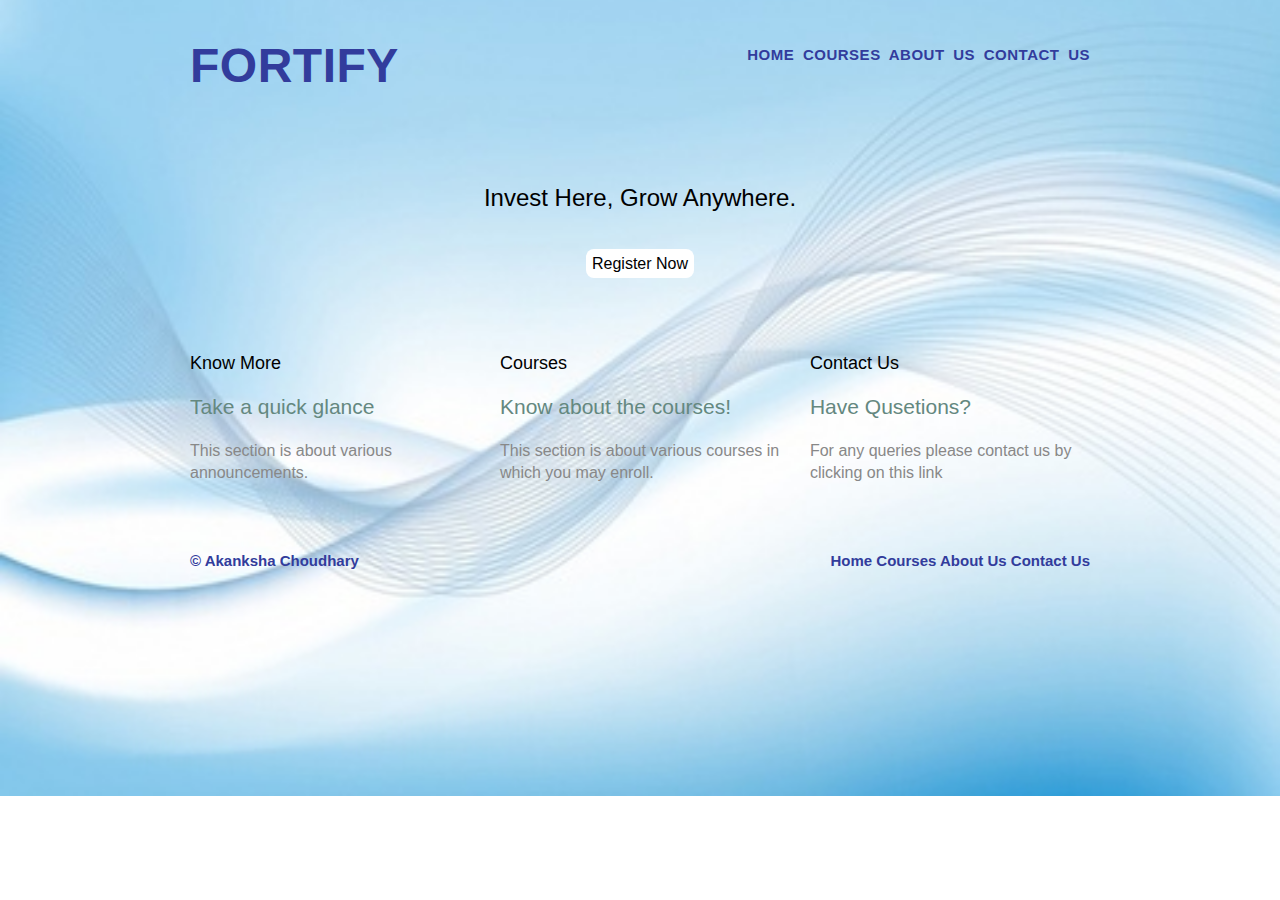
<file: index.html>
<!DOCTYPE html>
<html lang="en">
<head>
    <meta charset="UTF-8">
    <meta name="viewport" content="width=device-width, initial-scale=1.0">
    <meta http-equiv="X-UA-Compatible" content="ie=edge">
    <title>Fortify</title>
    <link rel="stylesheet" href="style.css">
</head>
<body class="bg">
    <header class="primary-header container group">
        <h1 class="logo">
            <a class="mlogo" href="index.html">Fortify</a>
        </h1>
        <nav class="nav primary-nav">
            <a href="index.html">Home</a>
            <a href="course.html">Courses</a>
            <a href="about.html">About Us</a>
            <a href="contact.html">Contact Us</a>
        </nav>
    </header>

    <!-- Main Section -->
    <section class="hero container">
        <p class="end">Invest Here, Grow Anywhere.</p>
        <a class="btnn" href="register.html">Register Now</a>
    </section>

    <!-- Other Section -->
    <section class="grid">
        <section class="teaser col-1-3">
            <a href="announcement.html">
                <h4 style="color: black; ">Know More</h4>
                <h3>Take a quick glance</h3>
            </a>
            <p>This section is about various announcements.</p>
        </section><!--

        --><section class="teaser col-1-3">
            <a href="course.html">
                <h4 style="color: black;">Courses</h4>
                <h3>Know about the courses!</h3>
            </a>
            <p>This section is about various courses in which you may enroll.</p>
        </section><!--

        --><section class="teaser col-1-3">
            <a href="contact.html">
                <h4 style="color: black;">Contact Us</h4>
                <h3>Have Qusetions?</h3>
            </a>
            <p>For any queries please contact us by clicking on this link</p>
        </section>

    </section>

    <!-- Footer -->
    <footer class="primary-footer container group">
        <small>&copy; Akanksha Choudhary</small>
        <nav class="nav">
            <a href="index.html">Home</a>
            <a href="course.html">Courses</a>
            <a href="about.html">About Us</a>
            <a href="contact.html">Contact Us</a>
        </nav>
    </footer>
</body>
</html>
</file>
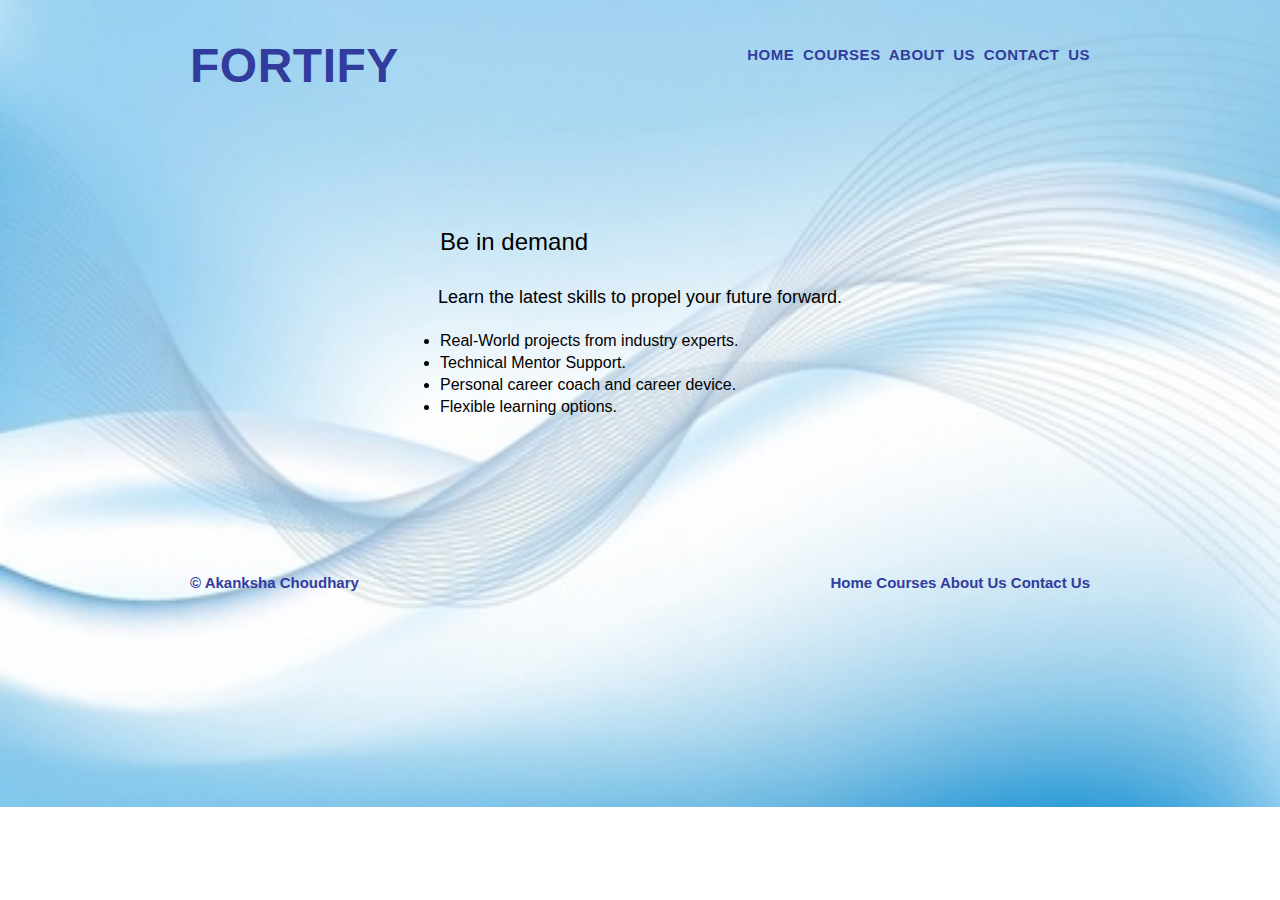
<file: about.html>
<!DOCTYPE html>
<html lang="en">
<head>
    <meta charset="UTF-8">
    <meta name="viewport" content="width=device-width, initial-scale=1.0">
    <meta http-equiv="X-UA-Compatible" content="ie=edge">
    <title>About-Fortify</title>
    <link rel="stylesheet" href="style.css">
</head>
<body class="bg">
    <header class="primary-header container group">
        <h1 class="logo">
            <a class="mlogo" href="index.html">Fortify</a>
        </h1>
        <nav class="nav primary-nav">
            <a href="index.html">Home</a>
            <a href="course.html">Courses</a>
            <a href="about.html">About Us</a>
            <a href="contact.html">Contact Us</a>
        </nav>
    </header>
    <br><br><br>

    <section class="end">
        <h2 style="display: inline-block; width: 400px; text-align: left;color: black;">Be in demand</h2>
        <br><br>
        <h4 class="end">Learn the latest skills to propel your future forward.</h4>
    </section>
    <section>
        <div class="end">
            <ul style="display: inline-block; width: 400px; text-align: left;list-style-type: disc;">
                <li>Real-World projects from industry experts.</li>
                <li>Technical Mentor Support.</li>
                <li>Personal career coach and career device.</li>
                <li>Flexible learning options.</li>
            </ul>
        </div>
    </section>
    <br><br><br><br><br>

    <!-- Footer -->
    <footer class="primary-footer container group">
        <small>&copy; Akanksha Choudhary</small>
        <nav class="nav">
            <a href="index.html">Home</a>
            <a href="course.html">Courses</a>
            <a href="about.html">About Us</a>
            <a href="contact.html">Contact Us</a>
        </nav>
    </footer>
</body>
</html>
</file>
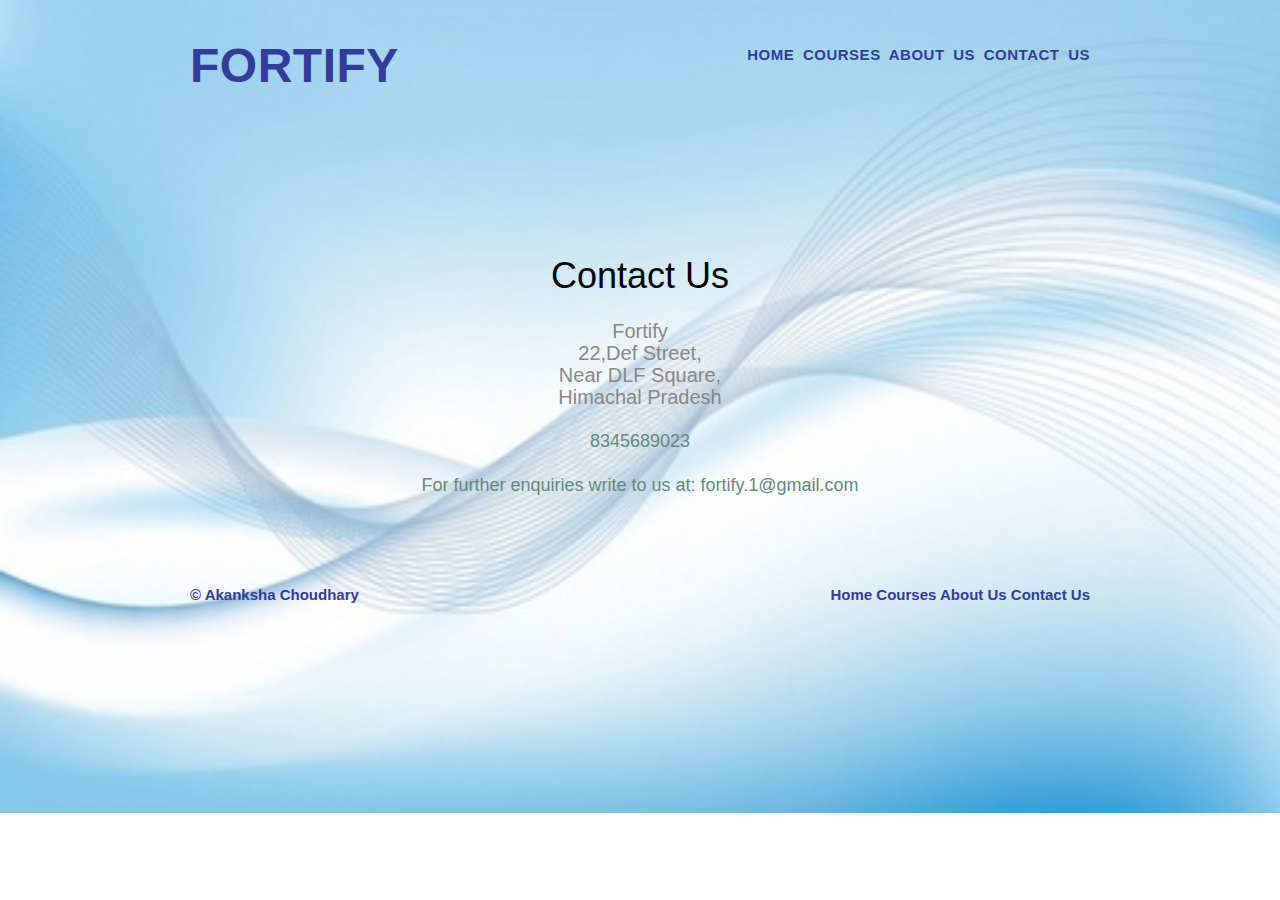
<file: contact.html>
<!DOCTYPE html>
<html lang="en">
<head>
    <meta charset="UTF-8">
    <meta name="viewport" content="width=device-width, initial-scale=1.0">
    <meta http-equiv="X-UA-Compatible" content="ie=edge">
    <title>Contact Us</title>
    <link rel="stylesheet" href="style.css">
</head>
<body class="bg">
    <header class="primary-header container group">
        <h1 class="logo">
            <a class="mlogo" href="index.html">Fortify</a>
        </h1>
        <nav class="nav primary-nav">
            <a href="index.html">Home</a>
            <a href="course.html">Courses</a>
            <a href="about.html">About Us</a>
            <a href="contact.html">Contact Us</a>
        </nav>
    </header>

    <div class="contact-content">
        <h1>Contact Us</h1>
        <div class="address-holder">
            <p>
                <b>Fortify<br/>
                22,Def Street,<br/>
                Near DLF Square,<br/>
                Himachal Pradesh</b>
            </p>
            <h4>8345689023</h4>
            <h4>For further enquiries write to us at:<i> fortify.1@gmail.com</i></h4>
        </div>
    </div>
    <br>

    <!-- Footer -->
    <footer class="primary-footer container group">
        <small>&copy; Akanksha Choudhary</small>
        <nav class="nav">
            <a href="index.html">Home</a>
            <a href="course.html">Courses</a>
            <a href="about.html">About Us</a>
            <a href="contact.html">Contact Us</a>
        </nav>
    </footer>

</body>
</html>
</file>
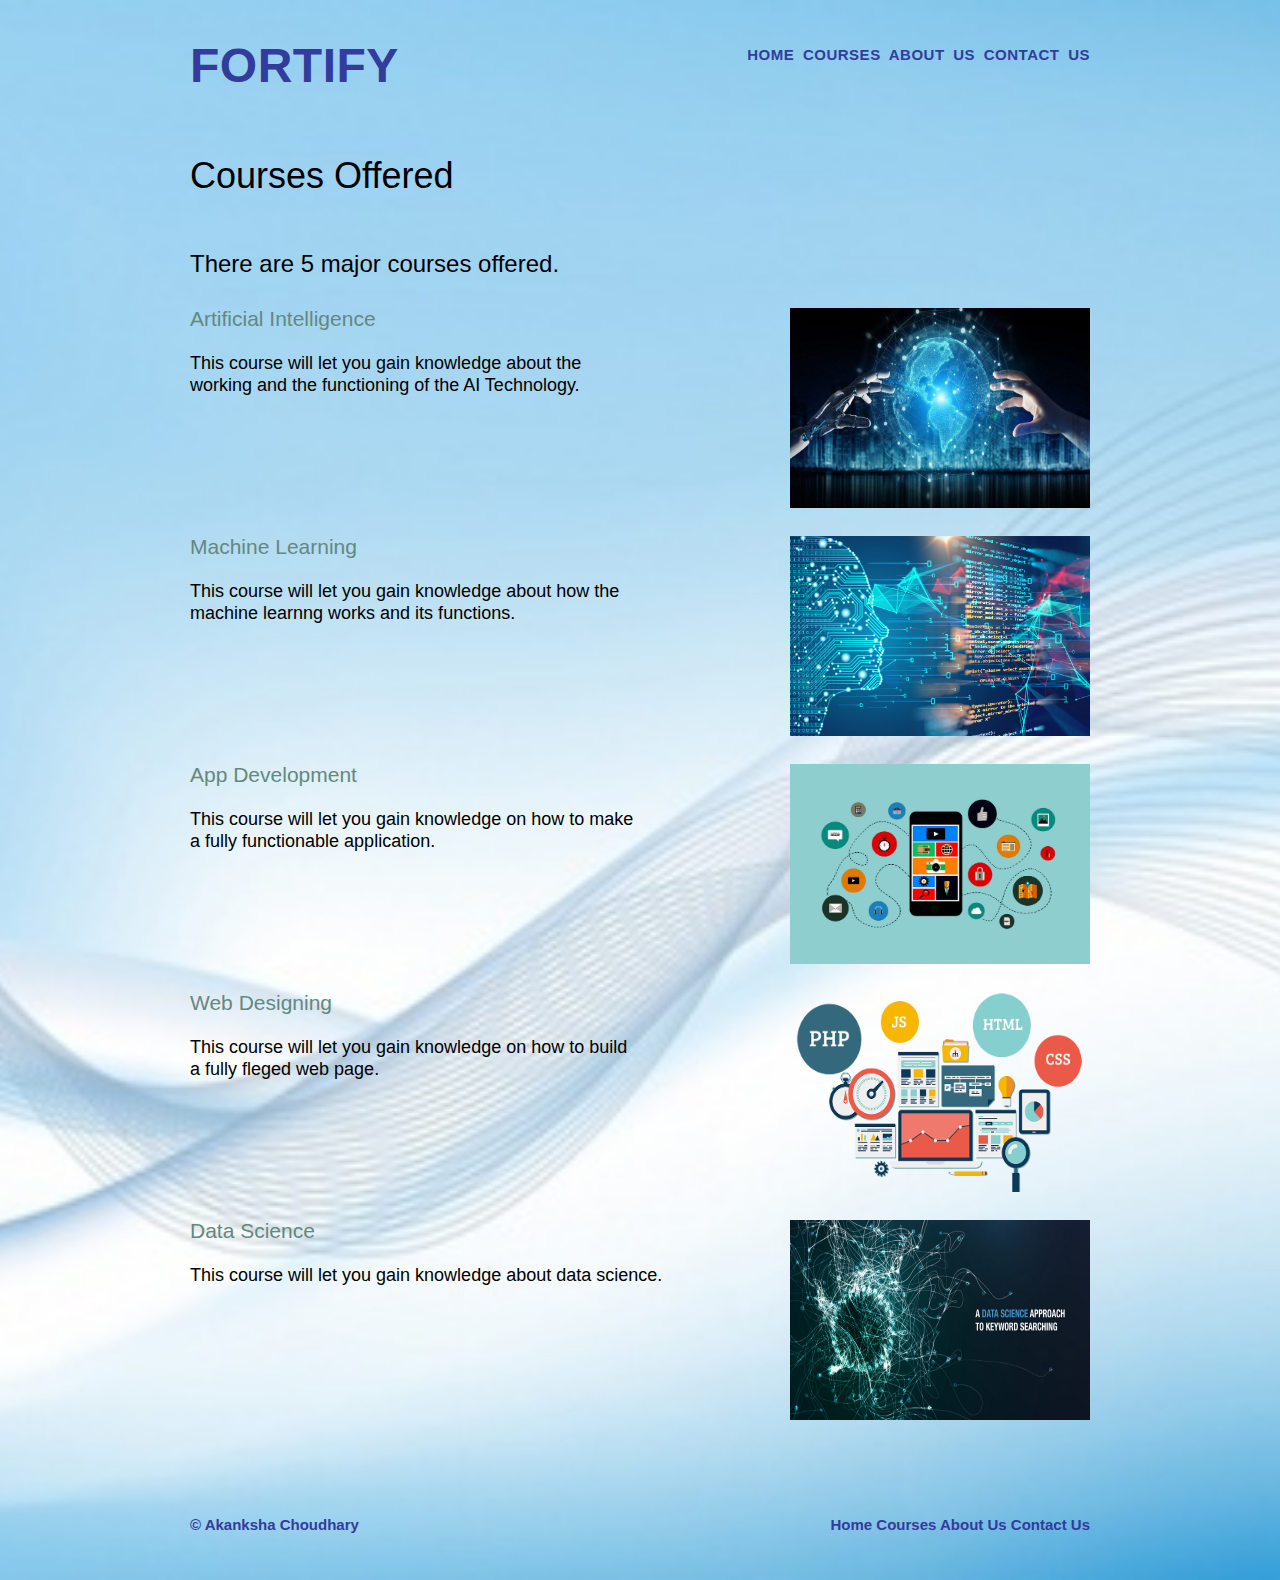
<file: course.html>
<!DOCTYPE html>
<html lang="en">
<head>
    <meta charset="UTF-8">
    <meta name="viewport" content="width=device-width, initial-scale=1.0">
    <meta http-equiv="X-UA-Compatible" content="ie=edge">
    <title>Courses</title>
    <link rel="stylesheet" href="style.css">
</head>
<body class="bg">
    <header class="primary-header container group">
        <h1 class="logo">
            <a class="mlogo" href="index.html">Fortify</a>
        </h1>
        <nav class="nav primary-nav">
            <a href="index.html">Home</a>
            <a href="course.html">Courses</a>
            <a href="about.html">About Us</a>
            <a href="contact.html">Contact Us</a>
        </nav>
    </header>

    <div class="end">
        <h1 style="display: inline-block; width: 900px; text-align: left;color: black;">Courses Offered</h1>
        <br><br>
        <section>
            <h2 class="end" style="display: inline-block; width: 900px; text-align: left;color: black;">There are 5 major courses offered.</h2>
            <br><br>
        </section>
    </div>

    <section class="end">
        <section style="display: inline-block; width: 900px; text-align: left;color: black;">
            <h3 style="display: inline-block;">Artificial Intelligence</h3>
            <table border="2" align="right" >
                <tr>
                    <td>
                        <img src="images/ai.jpg" alt="Artifical Intelligence" width="300px" height="200px">
                    </td>
                </tr>
            </table>
            <br><h4 style="color: black; display: inline-block;">This course will let you gain knowledge about the <br> working  and the functioning of the AI Technology.</h4>
        </section><br><br>
        <!--

        -->
        <section style="display: inline-block; width: 900px; text-align: left;color: black;">
            <h3 style="display: inline-block;">Machine Learning </h3>
            <table border="2" align="right" >
                <tr>
                    <td>
                        <img src="images/ml.jpg" alt="Machine Learning" width="300px" height="200px">
                    </td>
                </tr>
            </table>
            <br><h4 style="color: black; display: inline-block;">This course will let you gain knowledge about how the <br> machine learnng works and its functions.</h4>
        </section><br><br>
        <!--

        -->
        <section style="display: inline-block; width: 900px; text-align: left;color: black;">
            <h3 style="display: inline-block;">App Development</h3>
            <table border="2" align="right" >
                <tr>
                    <td>
                        <img src="images/Appdev.jpg" alt="App Development" width="300px" height="200px">
                    </td>
                </tr>
            </table>
            <br><h4 style="color: black; display: inline-block;">This course will let you gain knowledge on how to make <br> a fully functionable application.</h4>
        </section><br><br>
        <!--

        -->
        <section style="display: inline-block; width: 900px; text-align: left;color: black;">
            <h3 style="display: inline-block;">Web Designing</h3>
            <table border="2" align="right" >
                <tr>
                    <td>
                        <img src="images/web.png" alt="Web Designing" width="300px" height="200px">
                    </td>
                </tr>
            </table>
            <br><h4 style="color: black; display: inline-block;">This course will let you gain knowledge on how to build <br> a fully fleged web page.</h4>
        </section><br><br>
        <!--

        -->
        <section style="display: inline-block; width: 900px; text-align: left;color: black;">
            <h3 style="display: inline-block;">Data Science</h3>
            <table border="2" align="right" >
                <tr>
                    <td>
                        <img src="images/ds.jpg" alt="Data Science" width="300px" height="200px">
                    </td>
                </tr>
            </table>
            <br><h4 style="color: black; display: inline-block;">This course will let you gain knowledge about data science.</h4>
        </section>
    </section><br><br>


    <!-- Footer -->
    <footer class="primary-footer container group">
        <small>&copy; Akanksha Choudhary</small>
        <nav class="nav">
            <a href="index.html">Home</a>
            <a href="course.html">Courses</a>
            <a href="about.html">About Us</a>
            <a href="contact.html">Contact Us</a>
        </nav>
    </footer>

</body>
</html>
</file>
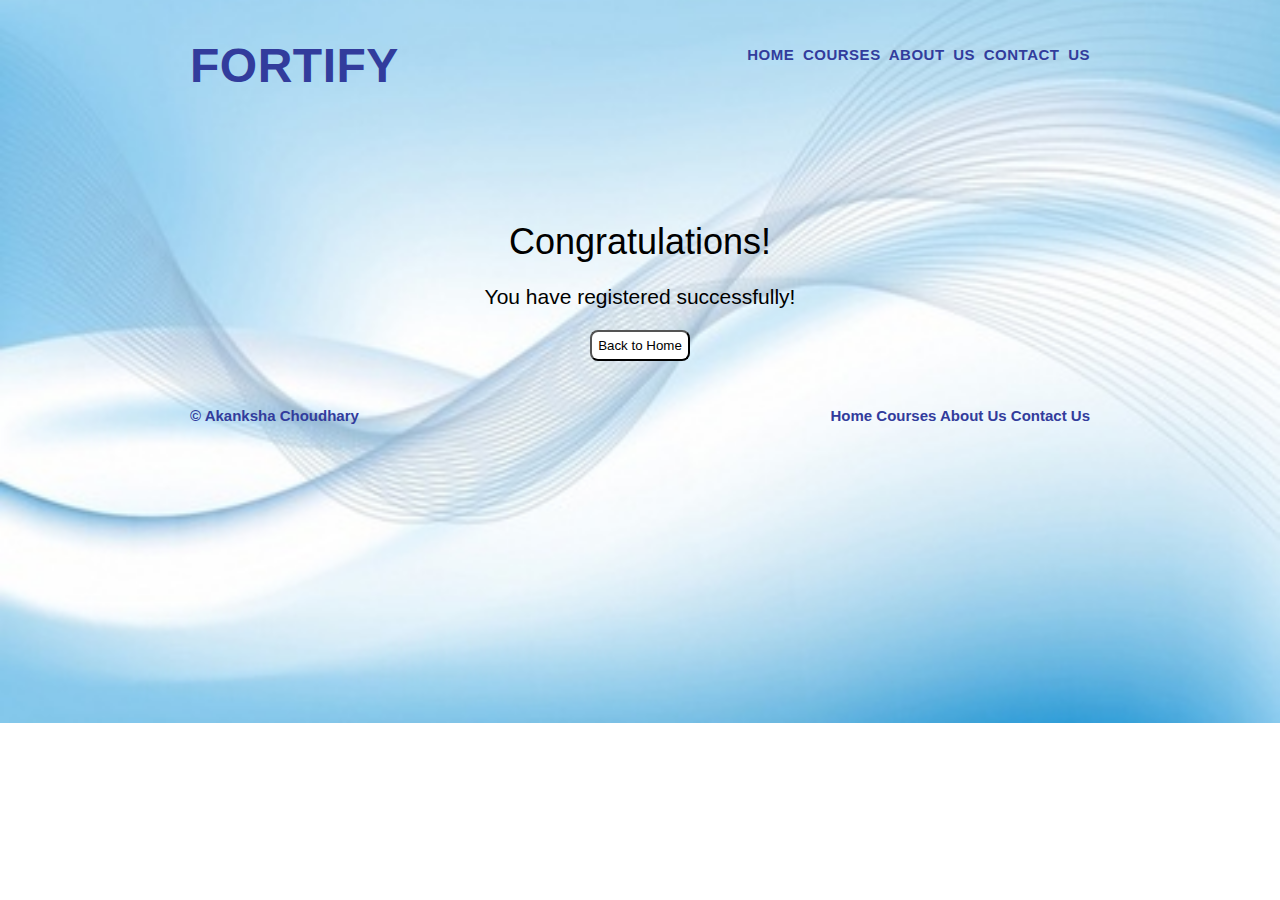
<file: end.html>
<!DOCTYPE html>
<html lang="en">
<head>
    <meta charset="UTF-8">
    <meta name="viewport" content="width=device-width, initial-scale=1.0">
    <meta http-equiv="X-UA-Compatible" content="ie=edge">
    <title>Fortify-Complete Registration</title>
    <link rel="stylesheet" href="style.css">
</head>
<body class="bg">
    <header class="primary-header container group">
        <h1 class="logo">
            <a class="mlogo" href="index.html">Fortify</a>
        </h1>
        <nav class="nav primary-nav">
            <a href="index.html">Home</a>
            <a href="course.html">Courses</a>
            <a href="about.html">About Us</a>
            <a href="contact.html">Contact Us</a>
        </nav>
    </header>
    <br><br><br>

    <div>
        <h1 class="end">Congratulations!</h1>
        <h3 class="end">You have registered successfully!</h3>
    </div>
    <div style="text-align: center;">
        <button class="btnn" onclick="location.href='index.html'">Back to Home</button>
    </div>

    <!-- Footer -->
    <footer class="primary-footer container group">
        <small>&copy; Akanksha Choudhary</small>
        <nav class="nav">
            <a href="index.html">Home</a>
            <a href="course.html">Courses</a>
            <a href="about.html">About Us</a>
            <a href="contact.html">Contact Us</a>
        </nav>
    </footer>
</body>
</html>
</file>
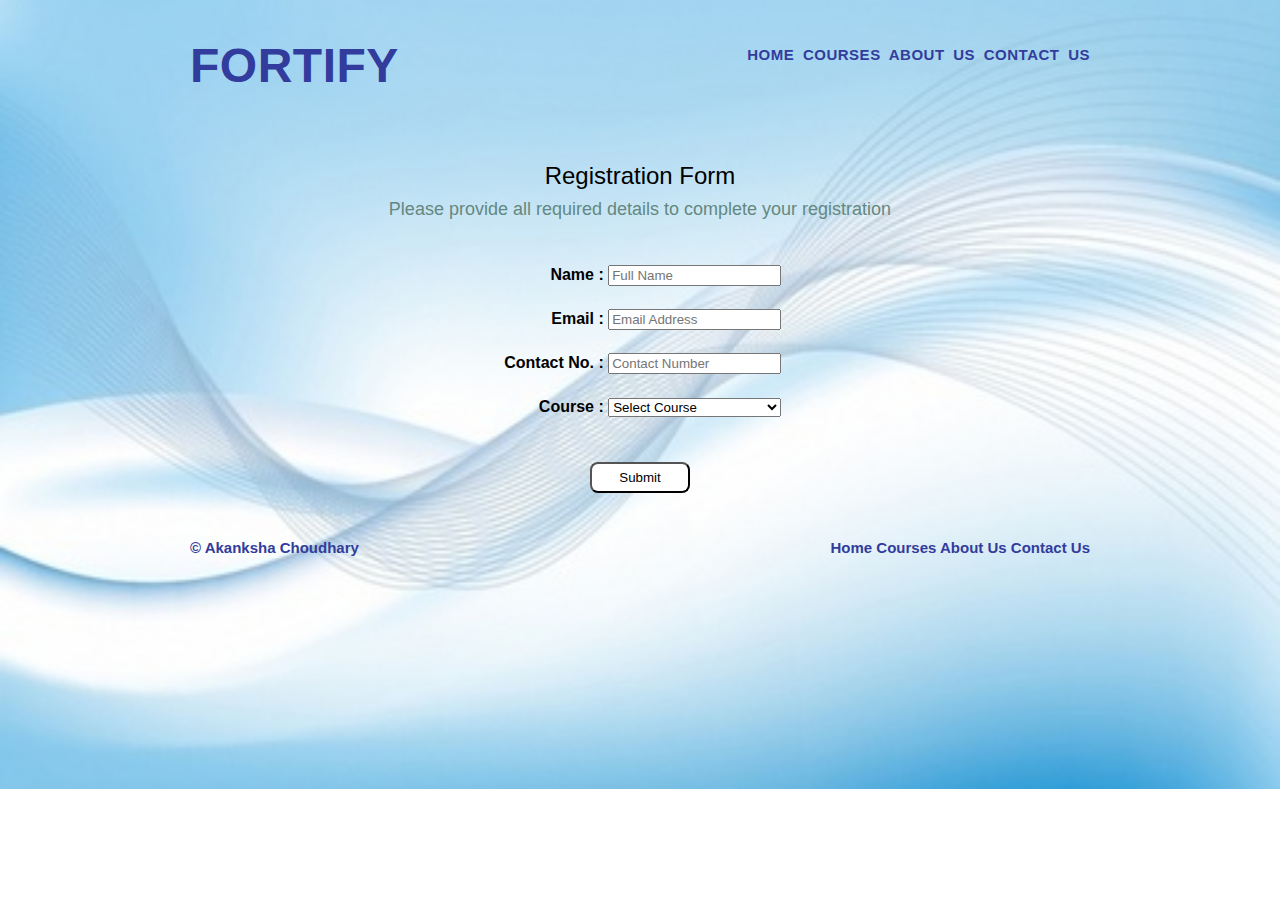
<file: register.html>
<!DOCTYPE html>
<html lang="en">
<head>
    <meta charset="UTF-8">
    <meta name="viewport" content="width=device-width, initial-scale=1.0">
    <meta http-equiv="X-UA-Compatible" content="ie=edge">
    <title>Register-Fortify</title>
    <link rel="stylesheet" href="style.css">
</head>
<body class="bg">
    <!-- Header -->
    <header class="primary-header container group">
        <h1 class="logo">
            <a  class="mlogo" href="index.html">Fortify</a>
        </h1>

        <nav class="nav primary-nav">
            <a href="index.html">Home</a>
            <a href="course.html">Courses</a>
            <a href="about.html">About Us</a>
            <a href="contact.html">Contact Us</a>
        </nav>
    </header>

    <!-- Registration Form -->
    <section class="row">
        <div class="form">
            <h2 class="h2">Registration Form</h2>
            <h4>Please provide all required details to complete your registration</h4>
            <br>
            <form action="submission.php" method="post">
                <fieldset class="register">
                    <label>
                        Name :
                    </label>
                    <input type="text" name="name" placeholder="Full Name" required>
                    
                    <br><br>
                    <label>
                        Email :
                    </label>
                    <input type="email" name="email" placeholder="Email Address" required>
                    <br><br>
                    <label>
                        Contact No. :
                    </label>
                    <input type="number" name="contact" placeholder="Contact Number" min="1000000000" max="9999999999">
                    <br><br>
                   <div class="dropdown">
                        <label>Course :</label> <select name="course" required>
                            <option>Select Course</option>
                            <option>Artifical Intelligence</option>
                            <option>Machine Learing</option>
                            <option>App Development</option>
                            <option>Web Designing</option>
                            <option>Data Science</option>
                        </select>
                   </div>
                   <br><br>
                   <div>
                       <input class="btnn" type="submit" value="Submit">
                   </div>
                </fieldset>
            </form>
        </div>
    </section>
    

    <!-- Footer -->
    <footer class="primary-footer container group">
        <small>&copy; Akanksha Choudhary</small>
        <nav class="nav">
            <a href="index.html">Home</a>
            <a href="course.html">Courses</a>
            <a href="about.html">About Us</a>
            <a href="contact.html">Contact Us</a>
        </nav>
    </footer>
</body>

</html>
</file>
<file: style.css>
html, body, div, span, applet, object, iframe,
h1, h2, h3, h4, h5, h6, p, blockquote, pre,
a, abbr, acronym, address, big, cite, code,
del, dfn, em, img, ins, kbd, q, s, samp,
small, strike, strong, sub, sup, tt, var,
b, u, i, center,
dl, dt, dd, ol, ul, li,
fieldset, form, label, legend,
table, caption, tbody, tfoot, thead, tr, th, td,
article, aside, canvas, details, embed, 
figure, figcaption, footer, header, hgroup, 
menu, nav, output, ruby, section, summary,
time, mark, audio, video {
	margin: 0;
	padding: 0;
	border: 0;
	font-size: 100%;
	font: inherit;
	vertical-align: baseline;
}

.bg{
    background-image: url(images/blue_abstract_background_310971.jpg);
    height: 100%;
    background-position: center;
    background-repeat: no-repeat;
    background-size: cover;
}

/* HTML5 display-role reset for older browsers */
article, aside, details, figcaption, figure, 
footer, header, hgroup, menu, nav, section {
	display: block;
}
body {
	line-height: 1;
}
ol, ul {
	list-style: none;
}
blockquote, q {
	quotes: none;
}
blockquote:before, blockquote:after,
q:before, q:after {
	content: '';
	content: none;
}
table {
	border-collapse: collapse;
	border-spacing: 0;
}

body {
    color: #888;
    font: 300 16px/22px "Lato", "Open Sans", "Helvetica Neue", Helvetica, Arial, sans-serif;
}

*,
*:before,
*:after {
    box-sizing: border-box;
}

.grid,
.container {
    margin: 0 auto;
    width: 960px;
}

.container {
    padding-left: 30px;
    padding-right: 30px;
}

.grid,
.col-1-3 {
    padding-left: 15px;
    padding-right: 15px;
}

.col-1-3 {
    width: 33.33%;
    display: inline-block;
    vertical-align: top;
}

/*
 ====================================
 Clearfix
 ====================================
*/
.group:before,
.group:after {
    content: "";
    display: table;
}
.group:after {
    clear: both;
}
.group {
    clear: both;
    *zoom: 1;
}

/*
 ====================================
 Headings
 ====================================
*/
h1, h2, h3, h4 {
    color: #648880;
}

h1, h3, h4, h5, p {
    margin-bottom: 22px;
}

h1 {
    font-size: 36px;
    line-height: 44px;
}

h2 {
    font-size: 24px;
    line-height: 44px;
}

h3 {
    font-size: 21px;
}

h4 {
    font-size: 18px;
}

h5 {
    color: #a9b2b9;
    font-size: 14px;
    font-weight: 400;
    text-transform: uppercase;
}

strong {
    font-weight: 400;
}

em{
    font-style: italic;
}

/*
 ====================================
 Links
 ====================================
*/
a {
    color: rgb(50, 60, 156);
    text-decoration: none;
}
a:hover {
    color: #a9b2b9;
}
p a {
    border-bottom: 1px solid #dfe2e5;
}

/*
 ====================================
 Buttons
 ====================================
*/
.btn {
    border-radius: 5px;
    display: inline-block;
    margin: 0;
}

.btn-alt {
    border: 1px solid #dfe2e5;
    padding: 10px 30px;
}

/*
 ====================================
 Header
 ====================================
*/

.primary-header{
    padding-bottom: 44px;
    padding-top: 44px;
    font-size: 14px;
}

.logo {
    /* border-top: 4px solid rgb(175, 41, 41); */
    /* padding: 40px 0 22px 0; */
    float:left;
    font-size: 48px;
    line-height: 44px;
    font-weight: 100;
    letter-spacing: .5px;
    text-transform: uppercase;
}

.mlogo{
    color: rgb(50, 60, 156);
    font-weight: 600;
}

.tagline {
    margin: 66px 0 22px 0;
    text-align: right;
}

.primary-nav {
    font-size: 15px;
    font-weight: 600;
    letter-spacing: .5px;
    word-spacing: 4px;
    text-transform: uppercase;
}

/*
 ====================================
 Footer
 ====================================
*/
.primary-footer {
    padding-bottom: 44px;
    padding-top: 44px;
    color: rgb(50, 60, 156);
    font-size: 15px;
    font-weight: 600;
}

.primary-footer small {
    float: left;
    font-weight: 600;
}

.nav {
    text-align: right;
}

/*
 ====================================
 Home
 ====================================
*/
.hero {
    padding: 22px 80px 66px 80px;
    line-height: 44px;
    text-align: center;
}

.hero h2 {
    font-size: 36px;
}

.hero p {
    font-size: 24px;
    font-weight: 100;
}

.teaser a:hover h3 {
    color: #a9b2b9;
}

/* 
=====================================
Registration Form
===================================== 
*/

.h2{
    color: black;
}

input,select{
   width: 173px;
}

label{
    width: 105px;
    text-align: right;
    display: inline-block;
}
/* dropdown */
.dropdown{
    /* float: left; */
    overflow: hidden;
    left: 50%;
    right: auto;
    text-align: center;
}

.dropdown .dropbtn {
    font-family: inherit;
    margin: 0;
}

.dropdown:hover .dropbtn {
    background-color: ;
}

/* Form */
.form{
    text-align: center;
    color: black;
}

.form .register{
    font-style: normal;
    font-weight: bold;
}

.btnn{
    padding: 6px ;
    border-radius: 8px;
    background-color: white;
    color: black;
    width: 100px;
}

.btnn:hover{
    background-color: lightgrey;
}

/* End  */
.end{
    text-align: center;
    color: black;
}

/* Contact Info */
.contact-content{
    margin:100px auto 0 auto;
    width:500px;
    text-align: center;
}
.contact-content h1{
    font-family:'Roboto',sans-serif;
    color:black;
}
.contact-content .address-holder{
    font-family:'Lato',sans-serif;
    font-size:20px;
}
</file>
